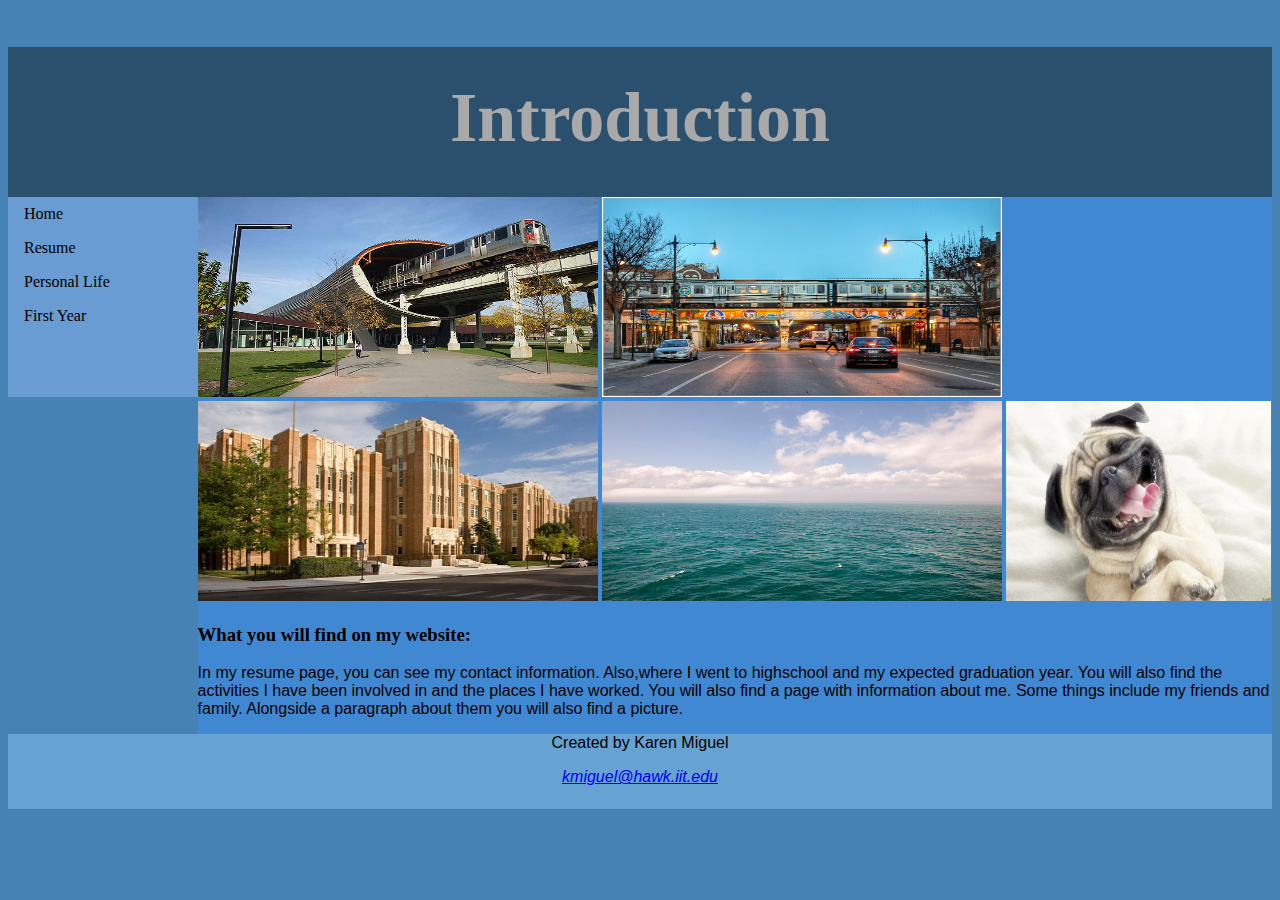
<file: index.html>
<!--Karen Miguel
April 26, 2017
Project_03
--> 
<!DOCTYPE html>
<html lang="en">

	<head>
		<meta charset="UTF-8">
		<title>Home</title>
		<link rel="stylesheet" href="https://kmiguel02.github.io/project03/css/style.css"/>
	</head>
	<body>
		<header>
		<h1>Introduction</h1>
	</header>
	<div id="sidebar">
		<nav>
			<ul>
				<li><a href="#">Home</a></li>
				<li><a href="resume.html">Resume</a></li>
				<li><a href="personal.html">Personal Life</a></li>
				<li><a href="year.html">First Year</a></li>
			</ul>
		</nav>
	</div>
	
	<div id="maincontent">
	
		<img src="https://kmiguel02.github.io/project03/images/iit.jpg" alt="IIT" style="width:400px;height:200px;">
		<img src="https://kmiguel02.github.io/project03/images/rogerspark.jpg" alt="Rogers Park" style="width:400px;height:200px;">
		<img src="https://kmiguel02.github.io/project03/images/vonsteuben.jpg" alt="Von Steuben" style="width:400px;height:200px;">
		<img src="https://kmiguel02.github.io/project03/images/lake.jpg" alt="Lake Michigan" style="width:400px;height:200px;">
		<img src= "https://kmiguel02.github.io/project03/images/funny.jpg" alt="Funny Dog" style="width:265px;height:200px;">
	
		<h3>What you will find on my website:</h3>
		<p>In my resume page, you can see my contact information.
	Also,where I went to highschool and my expected graduation year.
	 You will also find the activities I have been involved in and 
	 the places I have worked.
	 
	 You will also find a page with information about me. Some things
	 include my friends and family. Alongside a paragraph about them
	 you will also find a picture.
		</p>
	</div>
	
	<footer>
		<p>Created by Karen Miguel</p>
		<address>
			<p><a href="mailto:kmiguel@hawk.iit.edu">kmiguel@hawk.iit.edu</a></p>
		</address>
	</footer>
	
	</body>
</html>
</file>
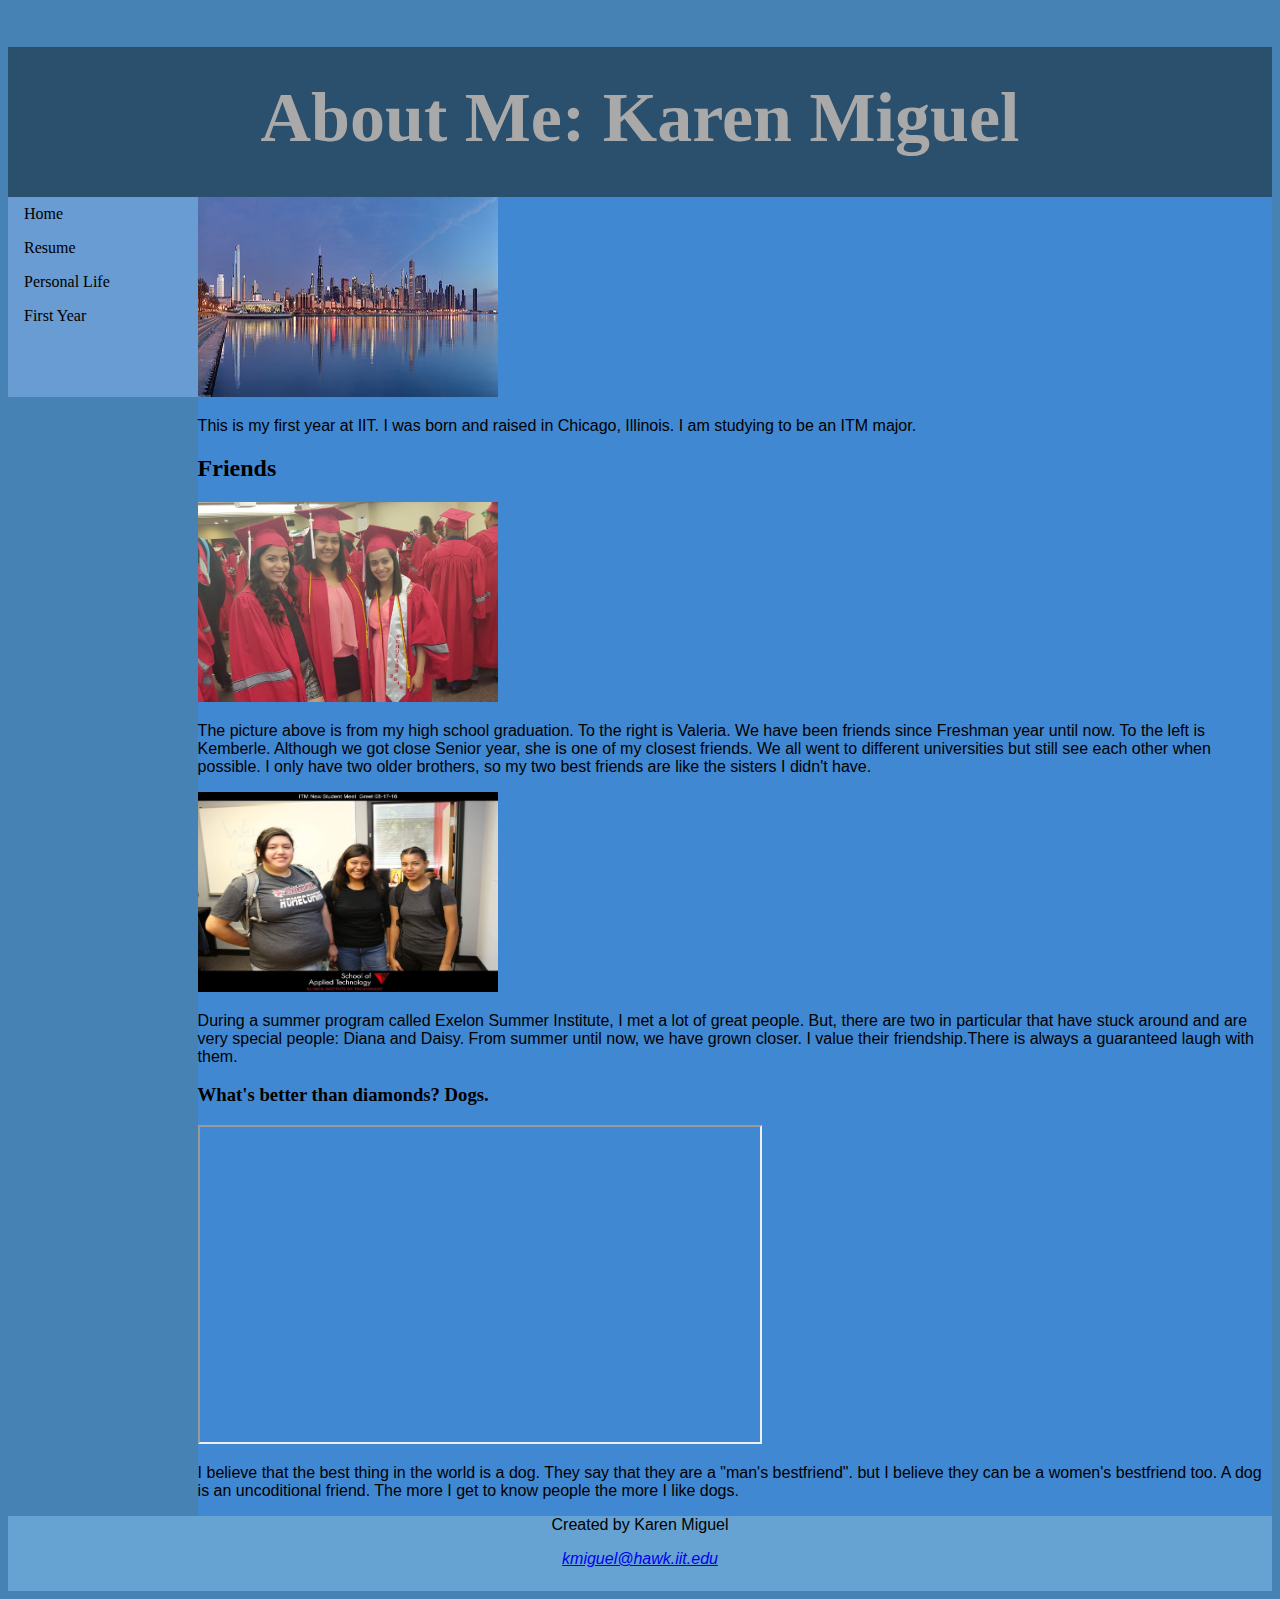
<file: personal.html>
<!--Karen Miguel
Project_03
April 26, 2017
--> 
<!DOCTYPE html>
<html lang="en">
	<head>
		<meta charset="UTF-8">
		<title>Personal Life</title>
		<link rel="stylesheet" href="https://kmiguel02.github.io/project03/css/style.css"/>
	</head>
	
	<body>
		<header>
		<h1> About Me: Karen Miguel</h1>
	</header>
		
	<div id="sidebar">
		<nav>
			<ul>
				<li><a href="index.html">Home</a></li>
				<li><a href="resume.html">Resume</a></li>
				<li><a href="#">Personal Life</a></li>
				<li><a href="year.html">First Year</a></li>
			</ul>
		</nav>
	</div>

	<div id="maincontent">
		<img src="https://kmiguel02.github.io/project03/images/chicago.png" alt="Chicago" style="width:300px;height:200px;">
		<p>	
		This is my first year at IIT.
		I was born and raised in Chicago, Illinois.
		I am studying to be an ITM major. 
		</p>
	
		<h2>Friends</h2>
		<img src="https://kmiguel02.github.io/project03/images/hs_grad.jpg" alt="HS Friends" style="width:300px;height:200px;">
		<p>
		The picture above is from my high school graduation. To the right is Valeria.
		We have been friends since Freshman year until now. To the left is Kemberle.
		Although we got close Senior year, she is one of my closest friends. We all
		went to different universities but still see each other when possible. I only
		have two older brothers, so my two best friends are like the sisters I didn't have.
		</p>
	
		<img src="https://kmiguel02.github.io/project03/images/iit_friends.jpg" alt="IIT Friends" style="width:300px;height:200px;">
		<p>
		During a summer program called Exelon Summer Institute, I met a lot of
		great people. But, there are two in particular that have stuck around and
		are very special people: Diana and Daisy. From summer until now, we have grown
		closer. I value their friendship.There is always a guaranteed laugh with them.
		</p>
		<h3>What's better than diamonds? Dogs.</h3>

		<iframe width="560" height="315" src="https://www.youtube.com/embed/GF60Iuh643I" allowfullscreen></iframe>
		<p>
	I believe that the best thing in the world is a dog. They say that they are a
	"man's bestfriend". but I believe they can be a women's bestfriend too. A dog is 
	an uncoditional friend. The more I get to know people the more I like dogs.
		</p>
	</div>
	
	 <footer>
			<p>Created by Karen Miguel</p>
			<address>
				<p><a href="mailto:kmiguel@hawk.iit.edu">kmiguel@hawk.iit.edu</a></p>
			</address>
	 </footer>
	 </body>
</html>
</file>
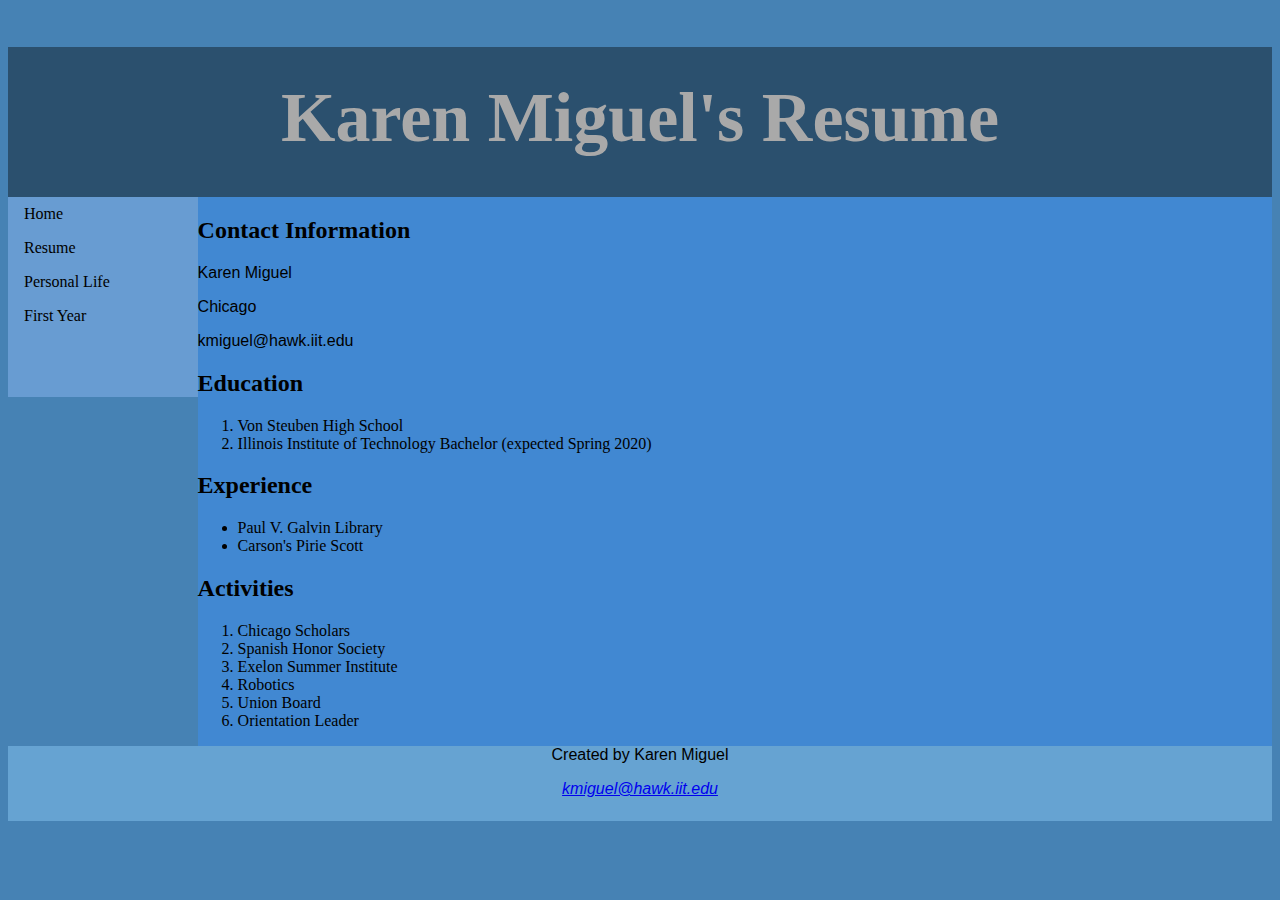
<file: resume.html>
<!--Karen Miguel
Project_03
April 26,2017
--> 
<!DOCTYPE html>
<html lang="en">

	<head>
		<meta charset="UTF-8">
		<title>Resume</title>
		<link rel="stylesheet" href="https://kmiguel02.github.io/project03/css/style.css"/>
	</head>
	<body>
		<header>
		<h1>Karen Miguel's Resume</h1>
		</header>
	<div id="sidebar">
		<nav>
			<ul>
				<li><a href="index.html">Home</a></li>
				<li><a href="#">Resume</a></li>
				<li><a href="personal.html">Personal Life</a></li>
				<li><a href="year.html">First Year</a></li>
			</ul>
		</nav>
		</div>
	
	<div id="maincontent">
	<section id="pinfo">
		<h2>Contact Information</h2>
		<p>Karen Miguel</p>
		<p>Chicago</p>
		<p>kmiguel@hawk.iit.edu</p>
	</section>
	
	<section id="education">
		<h2>Education</h2>
		<ol>
			<li>Von Steuben High School</li>
			<li>Illinois Institute of Technology Bachelor (expected Spring 2020)</li>
		</ol>
		
		<h2>Experience</h2>
		<ul>
			<li>Paul V. Galvin Library</li>
			<li>Carson's Pirie Scott</li>
		</ul>
		
		<h2>Activities</h2>
		<ol>
			<li>Chicago Scholars</li>
			<li>Spanish Honor Society</li>
			<li>Exelon Summer Institute</li>
			<li>Robotics</li>
			<li>Union Board</li>
			<li>Orientation Leader</li>
		</ol>
	</section>
	</div>
	
	<footer>
		<p>Created by Karen Miguel</p>
		<address>
		<p><a href="mailto:kmiguel@hawk.iit.edu">kmiguel@hawk.iit.edu</a></p>
		</address>
	</footer>
	</body>
</html>
</file>
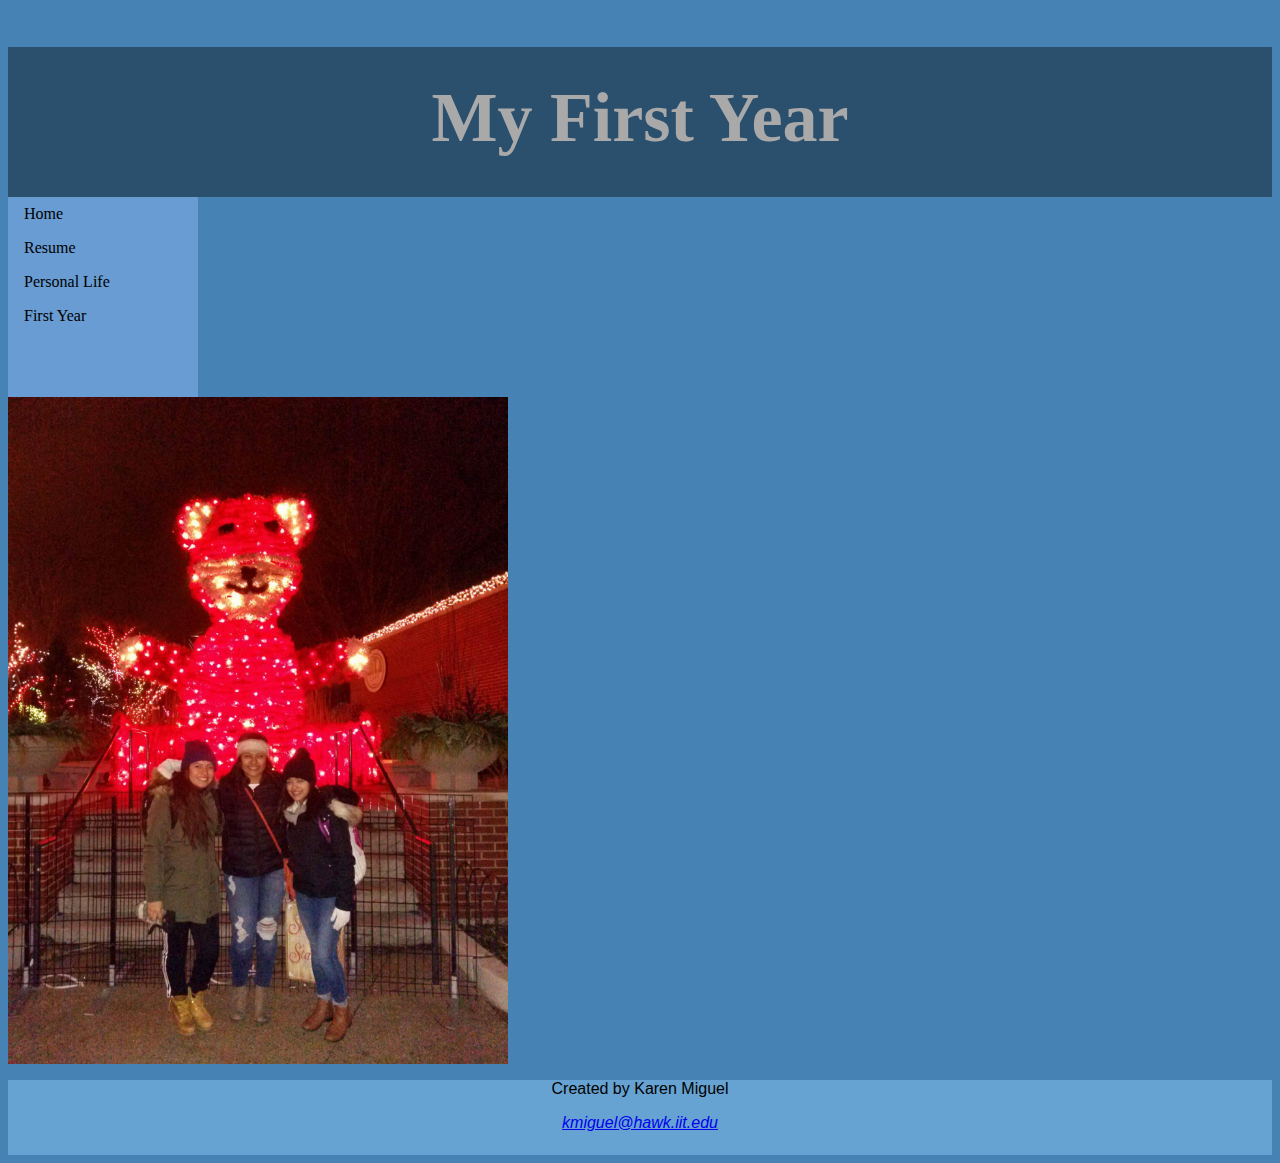
<file: year.html>
<!--Karen Miguel
Project_03
April 26, 2017-->
<!DOCTYPE html>
<html lang="en">

	<head>
		<meta charset="UTF-8">
		<title>First Year</title>
		<link rel="stylesheet" href="https://kmiguel02.github.io/project03/css/style.css"/>
		<style>
		.slides {display:none;}
		</style>
	</head>
	
	<body>
		<header>
			<h1>My First Year</h1>
		</header>
		<div id="sidebar">
			<nav>
				<ul>
					<li><a href="index.html">Home</a></li>
					<li><a href="resume.html">Resume</a></li>
					<li><a href="personal.html">Personal Life</a></li>
					<li><a href="#">First Year</a></li>
				</ul>
			</nav>
		</div>
		
		<div class="slideshow" style="max-width:500px">
			<div>
				<img class="slides" src="https://kmiguel02.github.io/project03/images/all.jpeg" alt="K & V" style="width:100%">
			</div>
			<div>
				<img class="slides" src="https://kmiguel02.github.io/project03/images/all2.jpeg" alt="K & V" style="width:100%">
			</div>
			<div>
				<img class="slides" src="https://kmiguel02.github.io/project03/images/diana.png" alt="Diana" style="width:100%">
			</div>
			<div>
				<img class="slides" src="https://kmiguel02.github.io/project03/images/bww2.jpeg" alt="D & D" style="width:100%">
			</div>
			<div>
				<img class="slides" src="https://kmiguel02.github.io/project03/images/midterm.png" alt="D & D" style="width:100%">
			</div>
			<div>
				<img class="slides" src="https://kmiguel02.github.io/project03/images/milton.jpg" alt="Milton" style="width:100%">
			</div>
		</div>
		
		<script>
			var slideIndex = 1;
			var myIndex = 0;
			show();

			function show() {
			var i;
			var x = document.getElementsByClassName("slides");
			for (i = 0; i < x.length; i++) {
				x[i].style.display = "none";  
			}
			myIndex++;
			if (myIndex > x.length) {myIndex = 1}    
				x[myIndex-1].style.display = "block";  
				setTimeout(show, 2000); // Change image every 2 seconds  
			}
		</script>
		
		<footer>
			<p>Created by Karen Miguel</p>
			<address>
				<p><a href="mailto:kmiguel@hawk.iit.edu">kmiguel@hawk.iit.edu</a></p>
			</address>
		</footer>
	</body>
</html>
</file>
